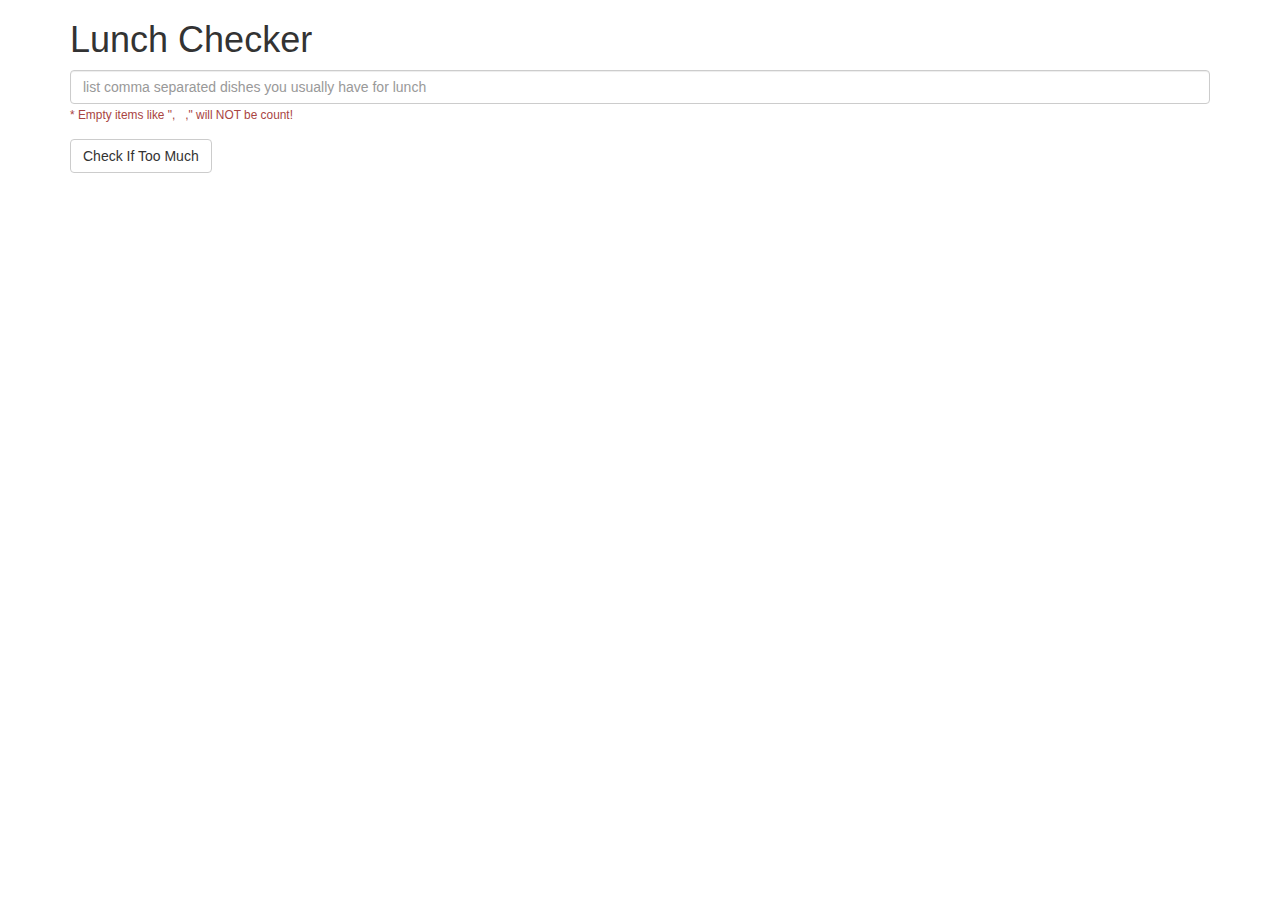
<file: module1_solution/index.html>
<!doctype html>
<html lang="en" ng-app="LunchCheck">
  <head>
    <title>Lunch Checker</title>
    <meta name="viewport" content="width=device-width, initial-scale=1">
    <link rel="stylesheet" href="styles/border.css">
    <link rel="stylesheet" href="styles/bootstrap.min.css">
    <script src="scripts/angular.min.js"></script>
    <script src="app.js"></script>
    <style>
      .message { font-size: 1.3em; font-weight: bold; }
    </style>
  </head>
<body ng-controller="LunchCheckController">
   <div class="container" >
     <h1>Lunch Checker</h1>

         <div class="form-group">
             <input id="lunch-menu" type="text"
             placeholder="list comma separated dishes you usually have for lunch"
             class="form-control"
             ng-model="lunchMenu">
             <small class="text-danger">* Empty items like ",&nbsp&nbsp&nbsp," will NOT be count!</small>
         </div>
         <div class="form-group">
             <button class="btn btn-default" ng-click="checkMenu()">Check If Too Much</button>
         </div>
         <div class="form-group message">
           <textbox
              ng-class="{'border-warning' : numberOfItems === 0,
                          'border-success' : numberOfItems > 0}">
             {{message}}
           </textbox>
         </div>
   </div>

</body>
</html>
</file>
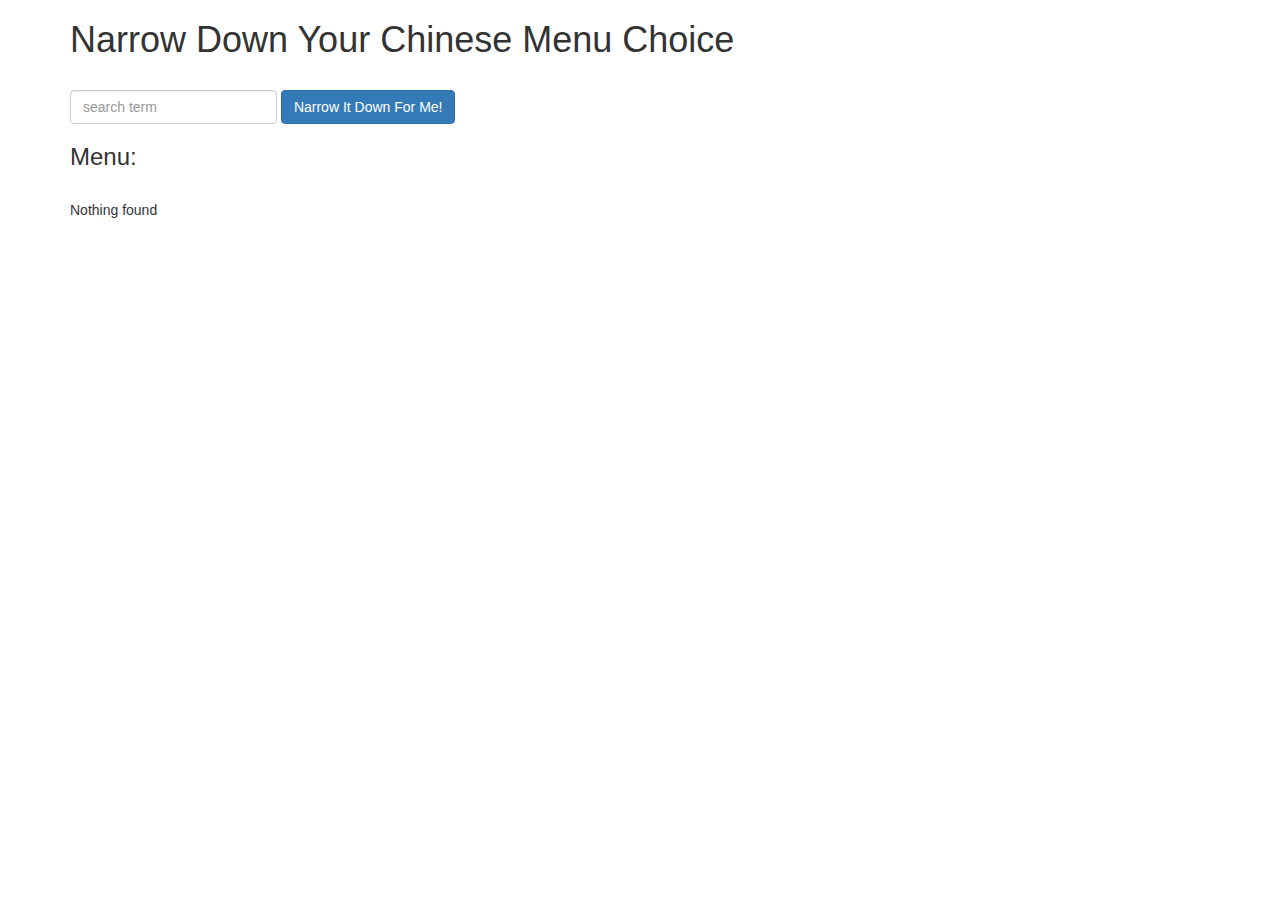
<file: module3_solution/index.html>
<!doctype html>
<html lang="en" ng-app="NarrowItDownApp">
    <head>
        <title>Narrow Down Your Menu Choice</title>
        <meta name="viewport" content="width=device-width, initial-scale=1">
        <link rel="stylesheet" href="styles/bootstrap.min.css">
        <link rel="stylesheet" href="styles/styles.css">
        <script src="scripts/angular.min.js"></script>
        <script src="app.js"></script>
    </head>
    <body ng-controller="NarrowItDownController as nidCtrl">
        <div class="container">
            <form class="form-inline">
                <h1>Narrow Down Your Chinese Menu Choice</h1>

                <div class="form-group">
                    <input type="text" placeholder="search term" class="form-control" ng-model="nid.searchTerm">
                </div>
                <div class="form-group" ng-click="nidCtrl.getMatchedItems(nid.searchTerm)">
                    <button class="btn btn-primary">Narrow It Down For Me!</button>
                </div>
            </form>

            <found-items found-items="nidCtrl.found" on-remove="nidCtrl.removeItem(index)"></found-items>
        </div>
    </body>
</html>
</file>
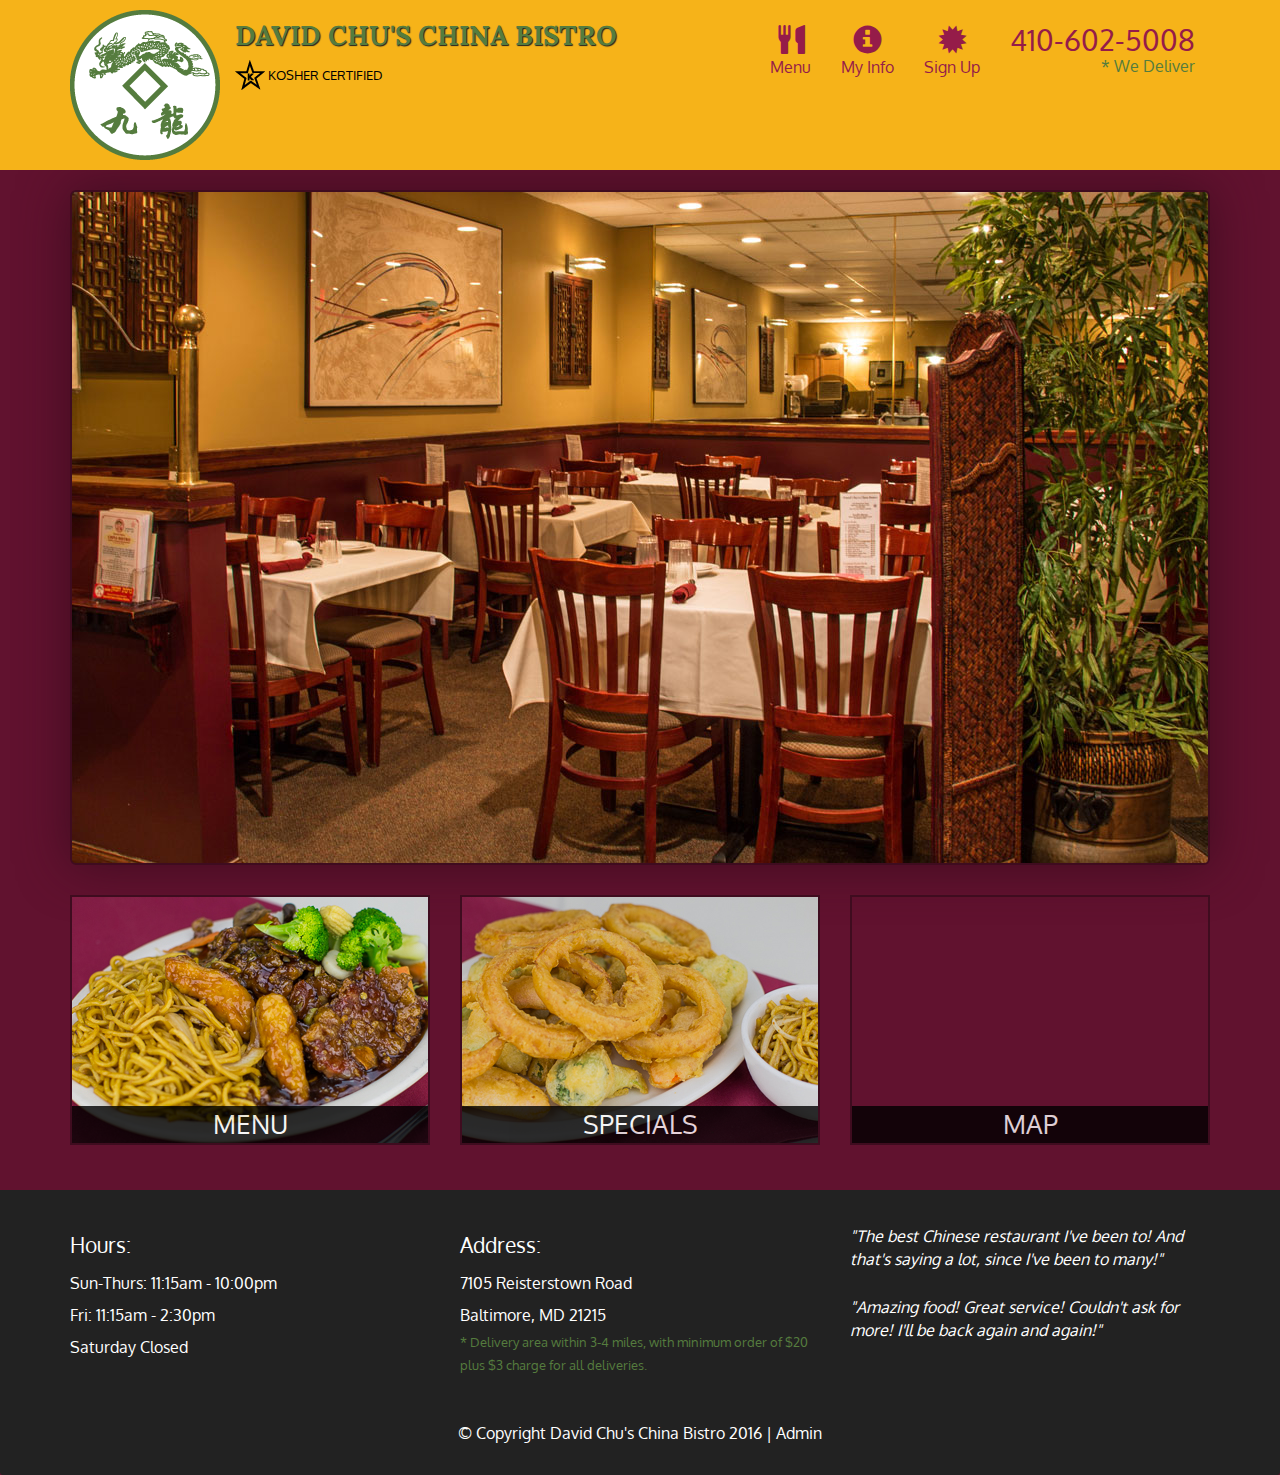
<file: module5_solution/index.html>
<!DOCTYPE html>
<html lang="en">
<head>
    <meta charset="utf-8">
    <meta http-equiv="X-UA-Compatible" content="IE=edge">
    <meta name="viewport" content="width=device-width, initial-scale=1">
    <title>David Chu's China Bistro</title>
    <link href='https://fonts.googleapis.com/css?family=Oxygen:400,300,700' rel='stylesheet' type='text/css'>
    <link href='https://fonts.googleapis.com/css?family=Lora' rel='stylesheet' type='text/css'>
    <link rel="stylesheet" href="css/bootstrap.min.css">
    <link rel="stylesheet" href="css/restaurant.css">
    <link rel="stylesheet" href="css/common.css">
</head>
<body ng-app="restaurant" ng-strict-di>

<!-- Fixed position loading indicator -->
<loading class="loading-indicator"></loading>

<header>
    <nav id="header-nav" class="navbar navbar-default">
        <div class="container">
            <div class="navbar-header">
                <a href="index.html" class="pull-left visible-md visible-lg">
                    <div id="logo-img" alt="Logo image"></div>
                </a>

                <div class="navbar-brand">
                    <a href="index.html"><h1>David Chu's China Bistro</h1></a>

                    <p>
                        <img src="images/star-k-logo.png" alt="Kosher certification">
                        <span>Kosher Certified</span>
                    </p>
                </div>

                <button id="navbarToggle" type="button" class="navbar-toggle collapsed" data-toggle="collapse"
                        data-target="#collapsable-nav" aria-expanded="false">
                    <span class="sr-only">Toggle navigation</span>
                    <span class="icon-bar"></span>
                    <span class="icon-bar"></span>
                    <span class="icon-bar"></span>
                </button>
            </div>

            <div id="collapsable-nav" class="collapse navbar-collapse">
                <ul id="nav-list" class="nav navbar-nav navbar-right">
                    <li id="navHomeButton" class="visible-xs">
                        <a href="index.html">
                            <span class="glyphicon glyphicon-home"></span> Home</a>
                    </li>
                    <li id="navMenuButton" ui-sref-active="active">
                        <a ui-sref="public.menu">
                            <span class="glyphicon glyphicon-cutlery"></span><br class="hidden-xs"> Menu</a>
                    </li>
                    <li id="myInfoButton" ui-sref-active="active">
                        <a ui-sref="public.myinfo">
                            <span class="glyphicon glyphicon-info-sign"></span><br class="hidden-xs"> My Info</a>
                    </li>
                    <li id="signUpButton" ui-sref-active="active">
                        <a ui-sref="public.signup">
                            <span class="glyphicon glyphicon-certificate"></span><br class="hidden-xs"> Sign Up</a>
                    </li>
                    <li id="phone" class="hidden-xs">
                        <a href="tel:410-602-5008">
                            <span>410-602-5008</span></a>

                        <div>* We Deliver</div>
                    </li>
                </ul><!-- #nav-list -->
            </div><!-- .collapse .navbar-collapse -->
        </div><!-- .container -->
    </nav><!-- #header-nav -->
</header>

<div id="call-btn" class="visible-xs">
    <a class="btn" href="tel:410-602-5008">
        <span class="glyphicon glyphicon-earphone"></span>
        410-602-5008
    </a>
</div>
<div id="xs-deliver" class="text-center visible-xs">* We Deliver</div>

<ui-view>
    <div class="text-center initial-loading">
        <h2>Loading Site...</h2>
    </div>
</ui-view>

<footer class="panel-footer">
    <div class="container">
        <div class="row">
            <section id="hours" class="col-sm-4">
                <span>Hours:</span><br>
                Sun-Thurs: 11:15am - 10:00pm<br>
                Fri: 11:15am - 2:30pm<br>
                Saturday Closed
                <hr class="visible-xs">
            </section>
            <section id="address" class="col-sm-4">
                <span>Address:</span><br>
                7105 Reisterstown Road<br>
                Baltimore, MD 21215
                <p>* Delivery area within 3-4 miles, with minimum order of $20 plus $3 charge for all deliveries.</p>
                <hr class="visible-xs">
            </section>
            <section id="testimonials" class="col-sm-4">
                <p>"The best Chinese restaurant I've been to! And that's saying a lot, since I've been to many!"</p>

                <p>"Amazing food! Great service! Couldn't ask for more! I'll be back again and again!"</p>
            </section>
        </div>
        <div class="text-center">
            &copy; Copyright David Chu's China Bistro 2016 |
            <a ui-sref="admin.auth">Admin</a></div>
    </div>
</footer>

<!-- Libs -->
<script src="lib/jquery-2.1.4.min.js"></script>
<script src="lib/bootstrap.min.js"></script>
<script src="lib/angular.min.js"></script>
<script src="lib/angular-ui-router.min.js"></script>

<!-- Main Restaurant Module -->
<script src="src/restaurant.module.js"></script>

<!-- Common Module -->
<script src="src/common/common.module.js"></script>
<script src="src/common/loading/loading.component.js"></script>
<script src="src/common/loading/loading.interceptor.js"></script>
<script src="src/common/menu.service.js"></script>

<!-- Public Module -->
<script src="src/public/public.module.js"></script>
<script src="src/public/public.routes.js"></script>
<script src="src/public/menu/menu.controller.js"></script>
<script src="src/public/menu-category/menu-category.component.js"></script>
<script src="src/public/menu-items/menu-items.controller.js"></script>
<script src="src/public/menu-item/menu-item.component.js"></script>
<script src="src/public/user/user.service.js"></script>
<script src="src/public/user/sign-up/sign-up.controller.js"></script>
<script src="src/public/user/my-info/my-info.controller.js"></script>

<!-- ADMIN SITE -->

<!--Application files -->

</body>

</html>
</file>
<file: module1_solution/styles/border.css>
.border-warning {
  color: red;
  border-color: red;
  border: 1px solid;
}
.border-success {
  color: green;
  border-color: green;
  border: 1px solid;
}
</file>
<file: module3_solution/styles/styles.css>
h1 {
  margin-bottom: 30px;
}
input[type="text"] {
  width: 200px;
  float: left;
}
.narrow-button {
  float: left;
  margin-left: 10px;
}
.loader {
  display: none;
  margin-left: 5px;
  font-size: 10px;
  float: left;
  border-top: 1.1em solid rgba(147, 147, 147, 0.2);
  border-right: 1.1em solid rgba(147, 147, 147, 0.2);
  border-bottom: 1.1em solid rgba(147, 147, 147, 0.2);
  border-left: 1.1em solid #676767;
  -webkit-transform: translateZ(0);
  -ms-transform: translateZ(0);
  transform: translateZ(0);
  -webkit-animation: load8 1.1s infinite linear;
  animation: load8 1.1s infinite linear;
}
.loader,
.loader:after {
  border-radius: 50%;
  width: 3em;
  height: 3em;
}
@-webkit-keyframes load8 {
  0% {
    -webkit-transform: rotate(0deg);
    transform: rotate(0deg);
  }
  100% {
    -webkit-transform: rotate(360deg);
    transform: rotate(360deg);
  }
}
@keyframes load8 {
  0% {
    -webkit-transform: rotate(0deg);
    transform: rotate(0deg);
  }
  100% {
    -webkit-transform: rotate(360deg);
    transform: rotate(360deg);
  }
}
</file>
<file: module5_solution/css/restaurant.css>
body {
  font-size: 16px;
  color: #fff;
  background-color: #61122f;
  font-family: 'Oxygen', sans-serif;
}

.initial-loading {
  margin-top: 60px;
}

/** HEADER **/
#header-nav {
  background-color: #f6b319;
  border-radius: 0;
  border: 0;
}

#logo-img {
  background: url('../images/restaurant-logo_large.png') no-repeat;
  width: 150px;
  height: 150px;
  margin: 10px 15px 10px 0;
}

.navbar-brand {
  padding-top: 25px;
}
.navbar-brand h1 { /* Restaurant name */
  font-family: 'Lora', serif;
  color: #557c3e;
  font-size: 1.5em;
  text-transform: uppercase;
  font-weight: bold;
  text-shadow: 1px 1px 1px #222;
  margin-top: 0;
  margin-bottom: 0;
  line-height: .75;
}
.navbar-brand a:hover, .navbar-brand a:focus {
  text-decoration: none;
}
.navbar-brand p { /* Kosher cert */
  color: #000;
  text-transform: uppercase;
  font-size: .7em;
  margin-top: 15px;
}
.navbar-brand p span { /* Star-K */
  vertical-align: middle;
}

#nav-list {
  margin-top: 10px;
}
#nav-list a {
  color: #951C49;
  text-align: center;
}
#nav-list a:hover {
  background: #E7E7E7;
}
#nav-list a span {
  font-size: 1.8em;
}

#phone {
  margin-top: 5px;
}
#phone a { /* Phone number */
  text-align: right;
  padding-bottom: 0;
}
#phone div { /* We Deliver */
  color: #557c3e;
  text-align: right;
  padding-right: 15px;
}

.navbar-header button.navbar-toggle, .navbar-header .icon-bar {
  border: 1px solid #61122f;
}
.navbar-header button.navbar-toggle {
  clear: both;
  margin-top: -30px;
}
/* END HEADER */

/* FOOTER */
.panel-footer {
  margin-top: 30px;
  padding-top: 35px;
  padding-bottom: 30px;
  background-color: #222;
  border-top: 0;
}
.panel-footer div.row {
  margin-bottom: 35px;
}
#hours, #address {
  line-height: 2;
}
#hours > span, #address > span {
  font-size: 1.3em;
}
#address p {
  color: #557c3e;
  font-size: .8em;
  line-height: 1.8;
}
#testimonials {
  font-style: italic;
}
#testimonials p:nth-child(2) {
  margin-top: 25px;
}
a[ui-sref="admin.auth"] {
  color: #fff;
}
/* END FOOTER */

/********** Medium devices only **********/
@media (min-width: 992px) and (max-width: 1199px) {
  /* Header */
  #logo-img {
    background: url('../images/restaurant-logo_medium.png') no-repeat;
    width: 100px;
    height: 100px;
    margin: 5px 5px 5px 0;
  }
  /* End Header */
}


/********** Extra small devices only **********/
@media (max-width: 767px) {
  /* Header */
  .navbar-brand {
    padding-top: 10px;
    height: 80px;
  }
  .navbar-brand h1 { /* Restaurant name */
    padding-top: 10px;
    font-size: 5vw; /* 1vw = 1% of viewport width */
  }
  .navbar-brand p { /* Kosher cert */
    font-size: .6em;
    margin-top: 12px;
  }
  .navbar-brand p img { /* Star-K */
    height: 20px;
  }

  #collapsable-nav a { /* Collapsed nav menu text */
    font-size: 1.2em;
  }
  #collapsable-nav a span { /* Collapsed nav menu glyph */
    font-size: 1em;
    margin-right: 5px;
  }

  #call-btn > a {
    font-size: 1.5em;
    display: block;
    margin: 0 20px;
    padding: 10px;
    border: 2px solid #fff;
    background-color: #f6b319;
    color: #951c49;
  }
  #xs-deliver {
    margin-top: 5px;
    font-size: .7em;
    letter-spacing: .1em;
    text-transform: uppercase;
  }
  /* End Header */

  /* Footer */
  .panel-footer section {
    margin-bottom: 30px;
    text-align: center;
  }
  .panel-footer section:nth-child(3) {
    margin-bottom: 0; /* margin already exists on the whole row */
  }
  .panel-footer section hr {
    width: 50%;
  }
  /* End Footer */
}


/********** Super extra small devices Only :-) (e.g., iPhone 4) **********/
@media (max-width: 479px) {
  /* Header */
  .navbar-brand h1 { /* Restaurant name */
    padding-top: 5px;
    font-size: 6vw;
  }
  /* End Header */
}
</file>
<file: module5_solution/css/common.css>
.loading-indicator {
    display: block;
    width: 70px;
    position: fixed;
    left: 0;
    right: 0;
    margin: 0 auto;
    top: 40%;
    z-index: 100;
    background-color: #FFF;
}

.loading-indicator img {
    width: 70px;
    background-color: #FFF;
}

.ui-view-placeholder {
    margin-top: 60px;
}
</file>
